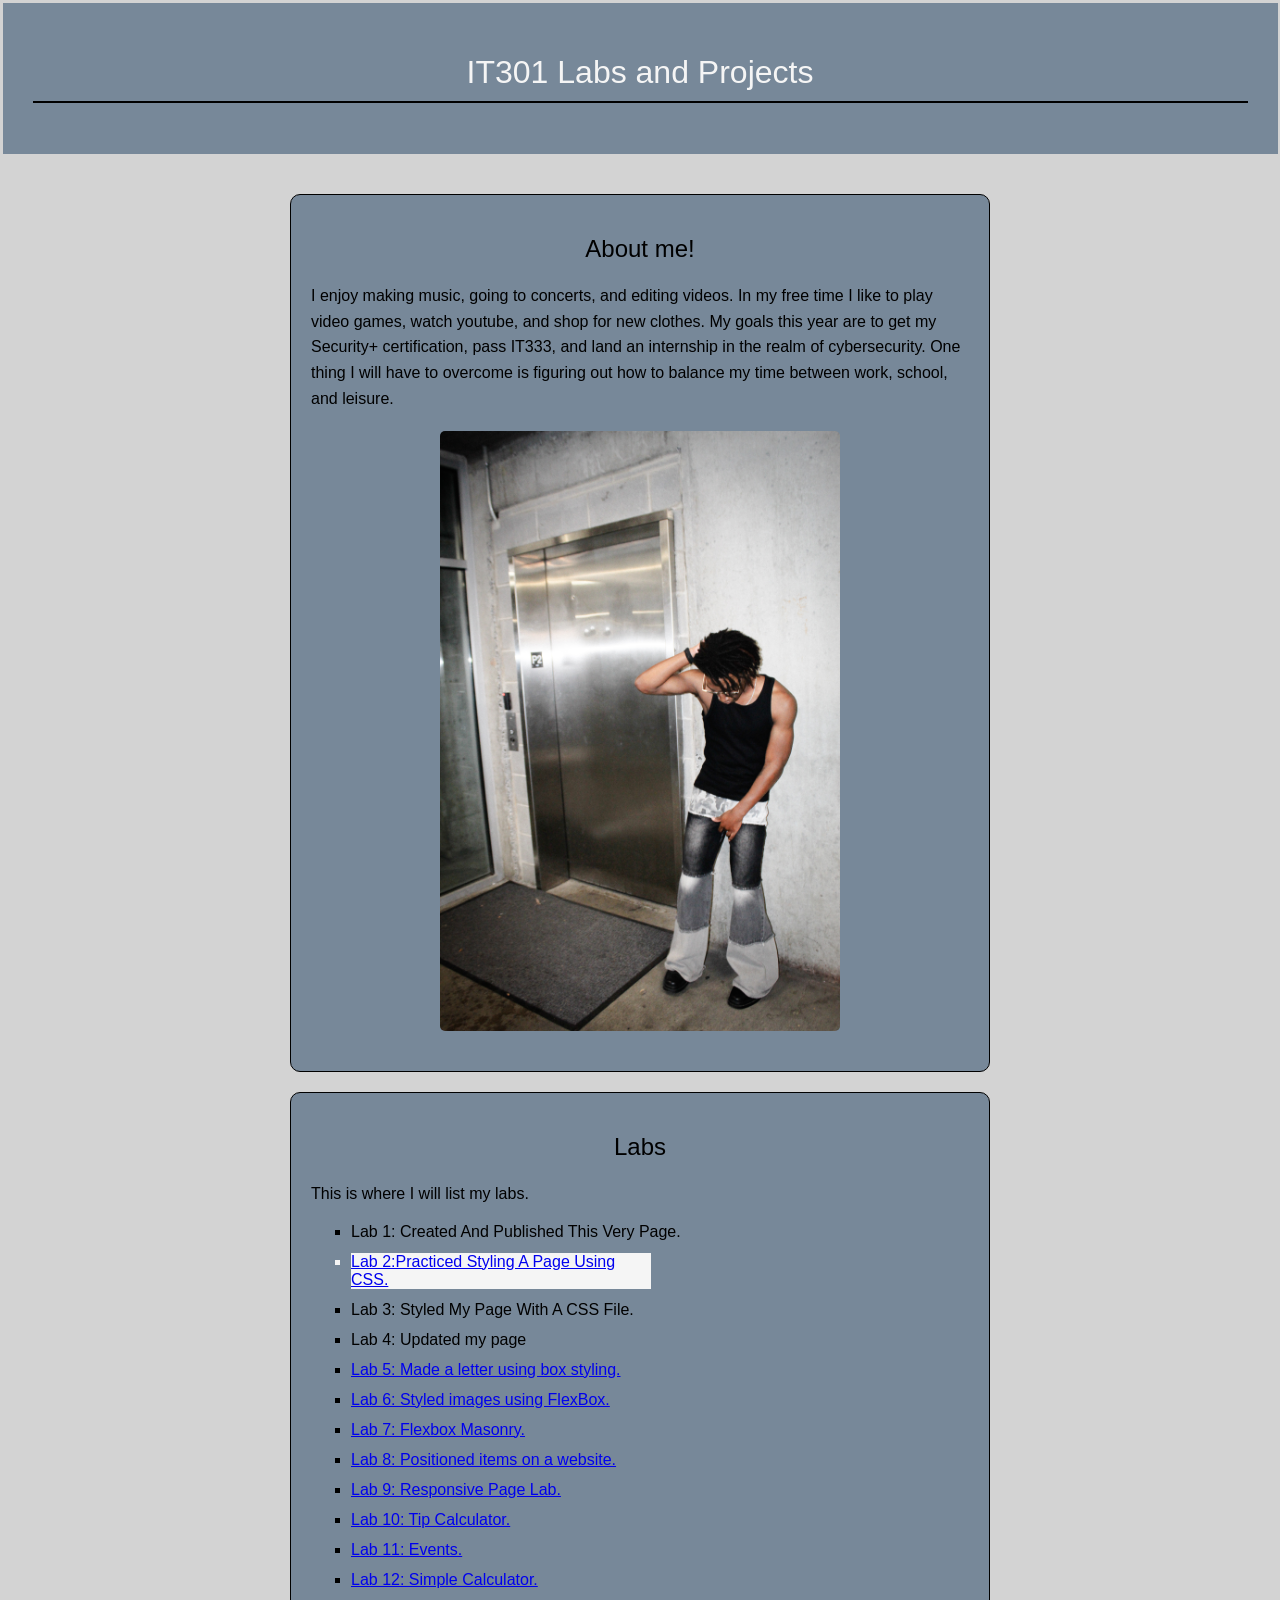
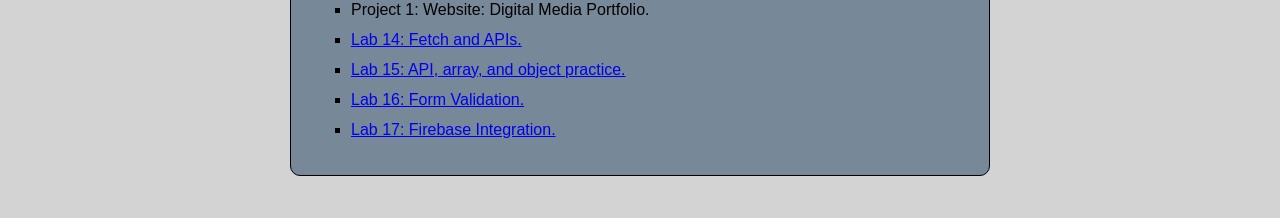
<file: index.html>
<!DOCTYPE html>
<html lang="en">
<head>
    <meta charset="UTF-8">
    <meta name="viewport" content="width=device-width, initial-scale=1.0">
    <title>IT301 Labs and Projects</title>
    <link rel="stylesheet" href="style-me.css">
</head>

<body>
    <header>
        <h1> IT301 Labs and Projects</h1>
    </header>
    <main>
        <section>
            <h2> About me!</h2>
            <p> I enjoy making music, going to concerts, and editing videos.
                In my free time I like to play video  games, watch youtube,
                and shop for new clothes. My goals this year are to get my 
                Security+ certification, pass IT333, and land an internship
                in the realm of cybersecurity. One thing I will have to overcome
                is figuring out how to balance my time between work, school, 
                and leisure.
            </p>
        <img src="oh-look-its-me.JPG" alt="Oh look, it's me!" width="400" height="600">
        </section>

        <section>
            <h2>Labs</h2>
            <p class="labs-intro">This is where I will list my labs.</p>
            <ol>
                <li>
                    Lab 1: Created And Published This Very Page.
                </li>

                <li id="ab">
                    <a href="styling%20with%20CSS.html"> Lab 2:Practiced Styling A Page Using CSS.
                    </a>
                </li>

                <li>
                    Lab 3: Styled My Page With A CSS File.
                </li>

                <li>

                    Lab 4: Updated my page

                </li>

                <li>
                    <a href="IT301lab5.html"  > Lab 5: Made a letter using box styling.</a>
                </li>

                <li>
                    <a href="lab6.html"  > Lab 6: Styled images using FlexBox.</a>
                </li>

                 <li>
                    <a href="lab7.html"  > Lab 7: Flexbox Masonry.</a>
                </li>

                <li>
                    <a href="position.html"  > Lab 8: Positioned items on a website.</a>
                </li>

                <li>
                    <a href="lab9.html"  > Lab 9: Responsive Page Lab.</a>
                </li>

                <li>
                    <a href="tip_calc.html"  > Lab 10: Tip Calculator.</a>
                </li>

                <li>
                    <a href="Lab11.html"  > Lab 11: Events.</a>
                </li>

                <li>
                    <a href="Lab12.html"  > Lab 12: Simple Calculator.</a>
                </li>

                 <li>
                     
                     Project 1: Website: Digital Media Portfolio.
                     
                </li>

                <li>
                    <a href="lab14.html"  > Lab 14: Fetch and APIs.</a>
                </li>

                 <li>
                    <a href="lab15.html"  > Lab 15: API, array, and object practice.</a>
                </li>

                <li>
                    <a href="lab16.html"  > Lab 16: Form Validation.</a>
                </li>

                 <li>
                    <a href="lab17.html"  > Lab 17: Firebase Integration.</a>
                </li>




            </ol>
        </section>


    </main>
</body>

</html>
</file>
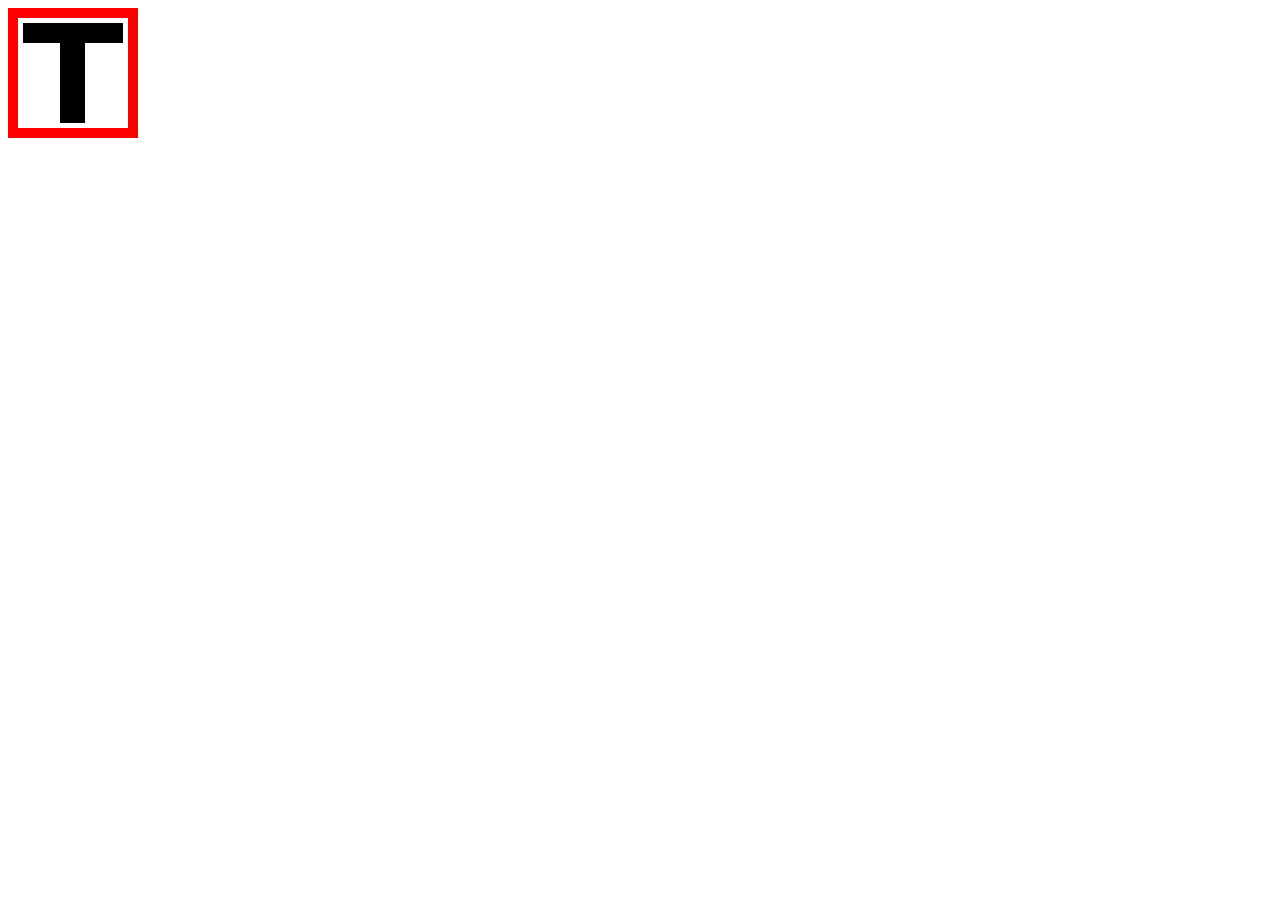
<file: IT301lab5.html>
<!DOCTYPE html>
<html lang="en">
<head>
    <meta charset="UTF-8">
    <meta name="viewport" content="width=device-width, initial-scale=1.0">
    <title>IT301-Lab5</title>
</head>

<style>

    #parent{
        height:100px;
        width:100px;
        padding:5px;
        border:10px solid red;
        
    }

    #child1{
        background-color: black;
        height:20px;
        
        
    }

    #child2{
        background-color: black;
        width:25px;
        height:80px;
        margin-left:37px;
        
    }

    #child3{
        background-color: black;
        height:20px;

    }


</style>

<body>
    <div id="parent">

        <div id="child1"> </div>
        <div id=child2> </div>
        
    </div>
    
</body>
</html>
</file>
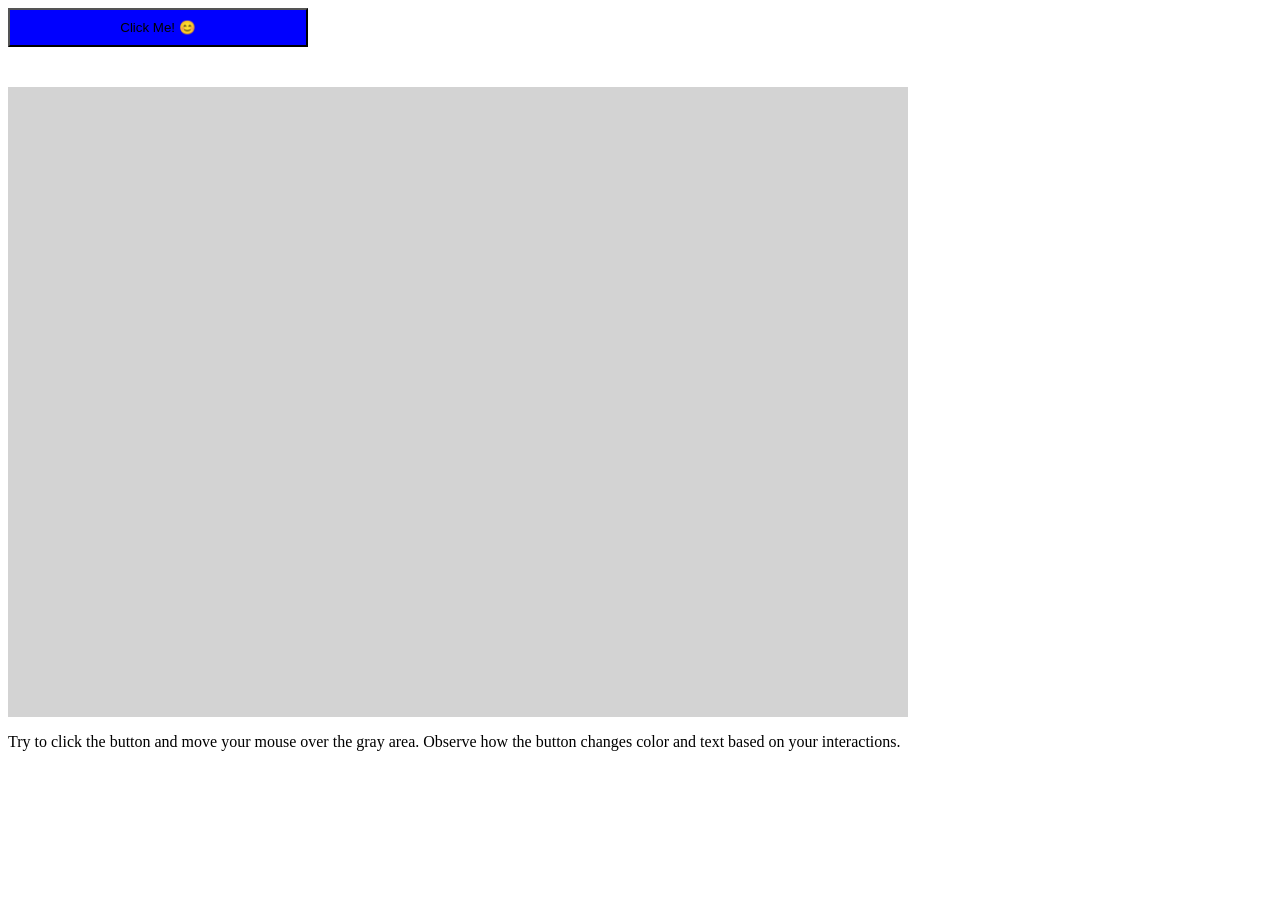
<file: Lab11.html>
<!DOCTYPE html>
<html lang="en">
<head>
    <meta charset="UTF-8">
    <meta name="viewport" content="width=device-width, initial-scale=1.0">
    <title>Lab11 - Events</title>


    <style>

        #box{
            background-color: blue;
            font-size: 1.2 em;
            width: 300px;
            padding: 10px;
            color: black;
            text-align: center;
        }

        #box:hover{
            cursor: pointer;
        }

        #screen{
            height:70vh;
            width: 100dvh;
            background-color: lightgray;
            margin-top: 40px;
        }


    </style>
</head>
<body>


    <button id="box">Click Me! 😊</button>

    <div id="screen"></div>

    <p>Try to click the button and move your mouse over the gray area. Observe how the button changes color and text based on your interactions.</p>

    <script>

        const box = document.getElementById('box');
        const screen = document.getElementById('screen');

        box.addEventListener('mouseenter', function(event){
            box.style.backgroundColor = 'yellow';
            box.textContent = 'Do not click! 😠';
        })

         box.addEventListener('click', function(event){
            box.style.backgroundColor = 'red';
            box.textContent = 'Ouch!🤕';
        })

         box.addEventListener('mouseleave', function(event){
            box.style.backgroundColor = 'lightgreen';
            box.textContent = 'Phew!😌';
        })

         box.addEventListener('dblclick', function(event){
            box.style.backgroundColor = 'pink';
            box.textContent = 'Double Trouble!🤩';
        })

         screen.addEventListener('mousemove', function(event){
            box.style.backgroundColor = 'lightblue';
            box.textContent = 'I see you!👀';
        })



    </script>
    
</body>
</html>
</file>
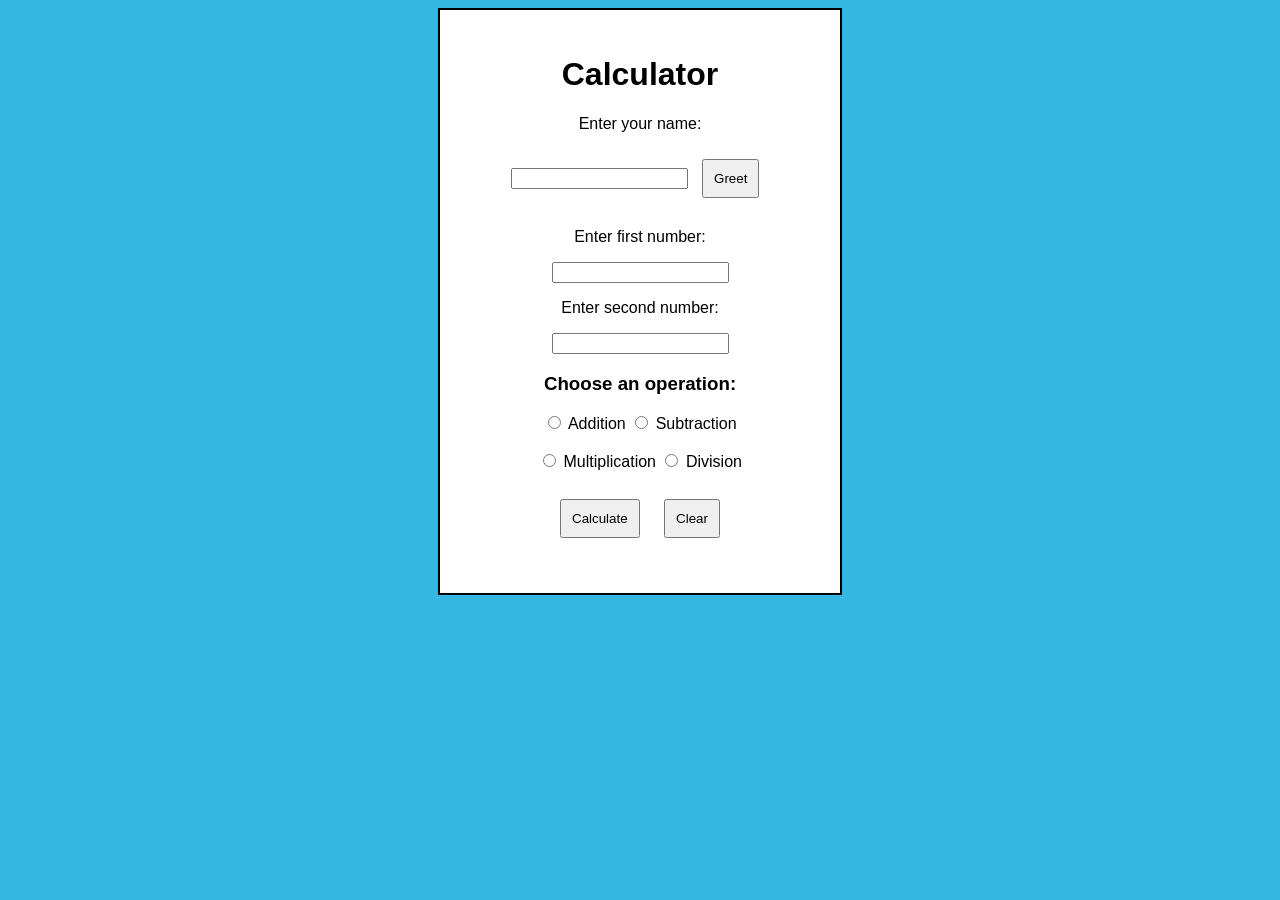
<file: Lab12.html>
<!DOCTYPE html>
<html lang="en">
<head>
    <meta charset="UTF-8">
    <meta name="viewport" content="width=device-width, initial-scale=1.0">
    <title>Calculator</title>

    <style>
        body {
            font-family: Arial, sans-serif;
            background-color: rgb(53, 183, 227);
            text-align: center;
        }

        .container {
            background-color: white;
            width: 350px;
            margin: auto;
            padding: 25px;
            border: 2px solid black;
        }

        button {
            margin: 10px;
            padding: 10px;
        }
    </style>
</head>

<body>

    <div class="container">

        <h1>Calculator</h1>

        <p>Enter your name:</p>
        <input type="text" id="name">
        <button id="greetBtn">Greet</button>

        <h2 id="greeting"></h2>

        <p>Enter first number:</p>
        <input type="number" id="num1">

        <p>Enter second number:</p>
        <input type="number" id="num2">

        <h3>Choose an operation:</h3>

        <input type="radio" name="operation" id="add">
        <label for="add">Addition</label>

        <input type="radio" name="operation" id="subtract">
        <label for="subtract">Subtraction</label>

        <br><br>

        <input type="radio" name="operation" id="multiply">
        <label for="multiply">Multiplication</label>

        <input type="radio" name="operation" id="divide">
        <label for="divide">Division</label>

        <br><br>

        <button id="calculateBtn">Calculate</button>
        <button id="clearBtn">Clear</button>

        <h2 id="result"></h2>

    </div>

    <script>

        const nameBox = document.getElementById("name");
        const greeting = document.getElementById("greeting");

        const num1 = document.getElementById("num1");
        const num2 = document.getElementById("num2");

        const add = document.getElementById("add");
        const subtract = document.getElementById("subtract");
        const multiply = document.getElementById("multiply");
        const divide = document.getElementById("divide");

        const result = document.getElementById("result");

        const greetBtn = document.getElementById("greetBtn");
        const calculateBtn = document.getElementById("calculateBtn");
        const clearBtn = document.getElementById("clearBtn");


        function greet() {
            let name = nameBox.value;

            if (name === "") {
                greeting.textContent = "Please enter your name";
            } else {
                greeting.textContent = "Greetings, " + name ;
            }
        }


        function calculate() {

            if (num1.value === "" || num2.value === "") {
                result.textContent = "Please enter two numbers";
                return;
            }

            let n1 = Number(num1.value);
            let n2 = Number(num2.value);
            let answer;

            if (add.checked) {
                answer = n1 + n2;
            }
            else if (subtract.checked) {
                answer = n1 - n2;
            }
            else if (multiply.checked) {
                answer = n1 * n2;
            }
            else if (divide.checked) {

                if (n2 === 0) {
                    result.textContent = "Cannot divide by zero";
                    return;
                }

                answer = n1 / n2;
            }
            else {
                result.textContent = "Please choose an operation";
                return;
            }

            result.textContent = "Result: " + answer;
        }

        function clearScreen() {
            nameBox.value = "";
            num1.value = "";
            num2.value = "";

            greeting.textContent = "";
            result.textContent = "";

            add.checked = false;
            subtract.checked = false;
            multiply.checked = false;
            divide.checked = false;
        }


        greetBtn.addEventListener("click", greet);
        calculateBtn.addEventListener("click", calculate);
        clearBtn.addEventListener("click", clearScreen);

    </script>

</body>
</html>
</file>
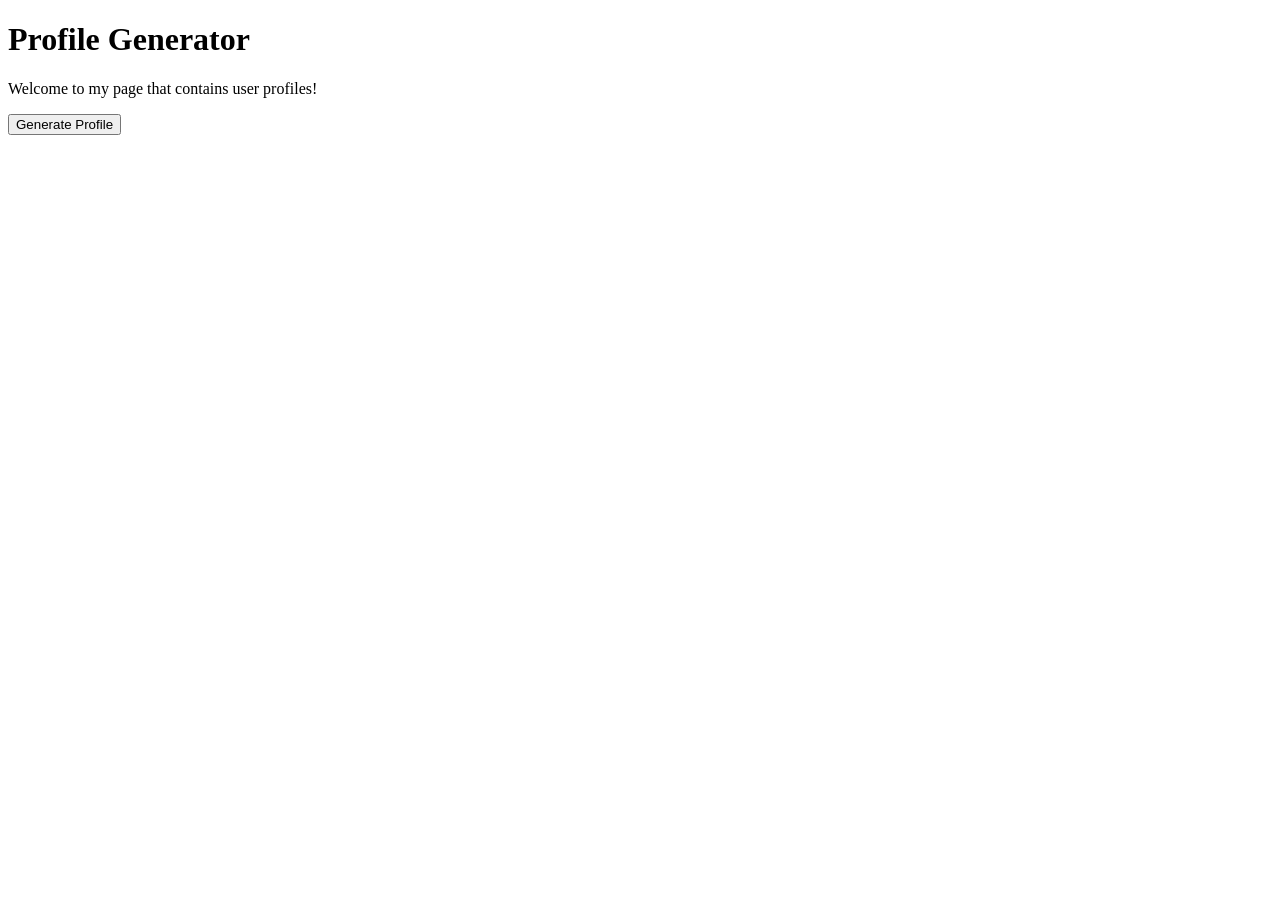
<file: lab14.html>
<!DOCTYPE html>
<html lang="en">
<head>
    <meta charset="UTF-8">
    <meta name="viewport" content="width=device-width, initial-scale=1.0">
    <title>Lab 14 - Fetch and APIs</title>
</head>
<body>

    <h1>Profile Generator</h1>
    <p>Welcome to my page that contains user profiles!</p>


    <script>

       let name = document.createElement('h2');
       let email = document.createElement('p');
       let phone = document.createElement('p');
       let img = document.createElement('img');
       let bttn = document.createElement('button');
       bttn.type = "button";
       bttn.textContent = "Generate Profile";
       let form = document.createElement('form');
       form.action = "#";
       form.appendChild(bttn);
       document.body.appendChild(form);
       
       const createImage = async()=>{
            let p = await fetch('https://randomuser.me/api/');
            p = await p.json();

            let user = p.results[0];
            img.src = user.picture.large;
            img.alt = "User Profile";

            name.textContent = user.name.first + " " + user.name.last;
            email.textContent = user.email;
            phone.textContent = user.phone;

            console.log(p);
            console.log(user);
            img.style.width = '400px';
            document.body.appendChild(img);
            document.body.appendChild(name);
            document.body.appendChild(email);
            document.body.appendChild(phone);
       }
       bttn.addEventListener('click', createImage);
    
    </script>
</body>
</html>
</file>
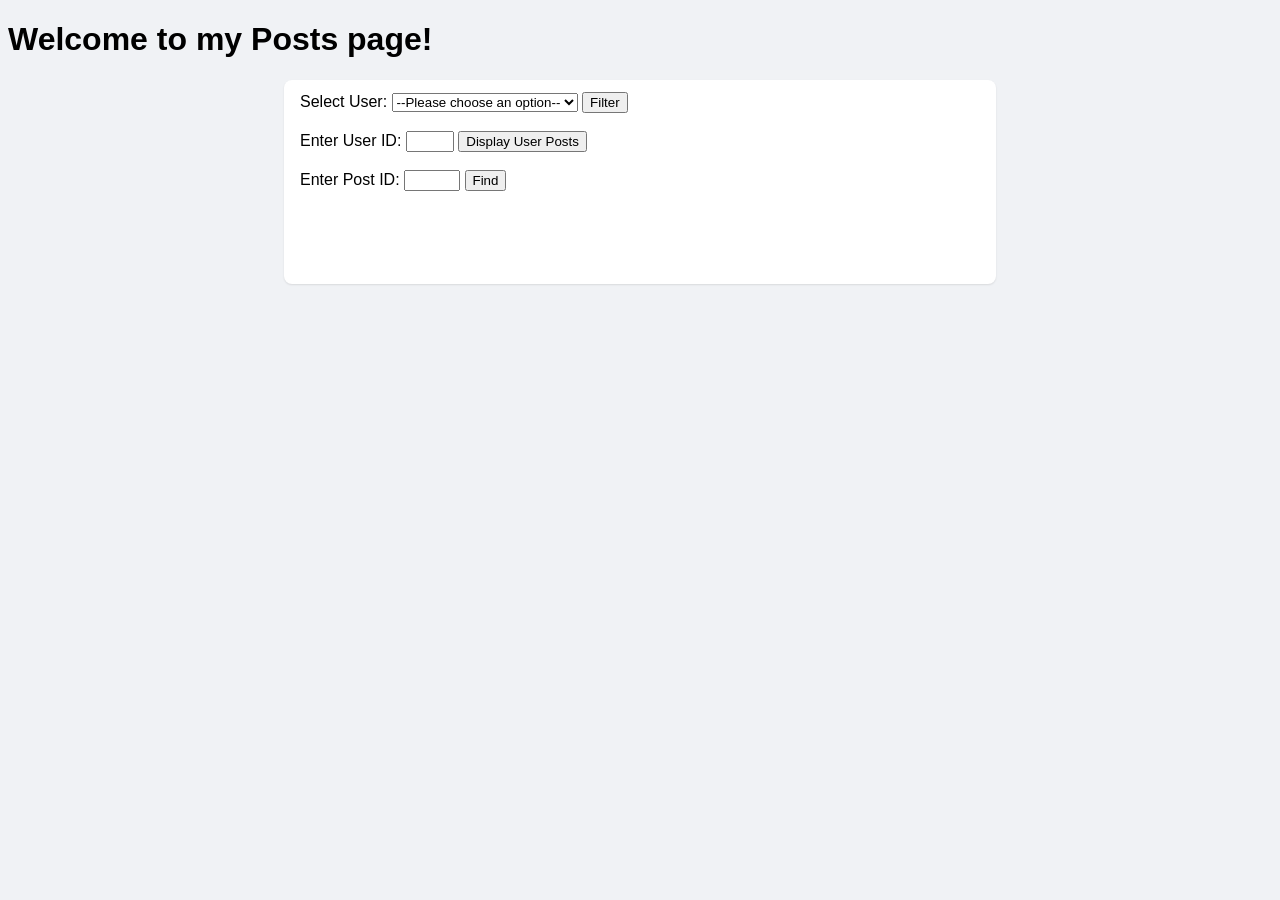
<file: lab15.html>
<!DOCTYPE html>
<html lang="en">
<head>
    <meta charset="UTF-8">
    <meta name="viewport" content="width=device-width, initial-scale=1.0">
    <title>Posts </title>

    <style>
       body {
          background-color: #f0f2f5;
          font-family: Helvetica, Arial, sans-serif;
       }

       form {
          min-height: 180px;
       }

       article, form {
          background-color: #ffffff;
          border-radius: 8px;
          box-shadow: 0 1px 2px rgba(0, 0, 0, 0.1);
          padding: 12px 16px;
          margin-bottom: 16px;
          max-width: 680px;
          margin-left: auto;
          margin-right: auto;
       }

       h2 {
          color: #050505;
          font-size: 0.9375rem;
          font-weight: 600;
          margin: 0 0 4px 0;
       }

       p {
          color: #050505;
          font-size: 0.9375rem;
          line-height: 1.3333;
          margin: 8px 0 0 0;
       }
    </style>
</head>

<body>
<h1> Welcome to my Posts page! </h1>

    <form action="#">

        <label for="userID">Select User:</label>
        <select id="userID">
            <option value="">--Please choose an option--</option>
            <option value="1">User 1</option>
            <option value="2">User 2</option>
            <option value="3">User 3</option>
            <option value="4">User 4</option>
            <option value="5">User 5</option>
            <option value="6">User 6</option>
            <option value="7">User 7</option>
        </select>

        <button type="button" id="filterBtn">Filter</button>

        <br><br>

        <label for="displayUserID">Enter User ID:</label>
        <input type="number" id="displayUserID" min="1" max="10">

        <button type="button" id="displayUserBtn">Display User Posts</button>

        <br><br>

        <label for="postID">Enter Post ID:</label>
        <input type="number" id="postID" min="1" max="100">

        <button type="button" id="findBtn">Find</button>

    </form>

    <script>

       
// Task 1: Fetch posts from the API and store them in an array
let posts = [];

const getposts = async () => {
    let response = await fetch('https://jsonplaceholder.typicode.com/posts');
    posts = await response.json();
    console.table(posts);

    displayPosts(posts);
};


// Task 2: Display posts
const displayPosts = (postsToDisplay) => {
    for (let i = 0; i < postsToDisplay.length; i++) {
        let article = document.createElement('article');

        let title = document.createElement('h2');
        title.textContent = postsToDisplay[i].title;

        let postbody = document.createElement('p');
        postbody.textContent = postsToDisplay[i].body;

        article.appendChild(title);
        article.appendChild(postbody);

        let userID = document.createElement('p');
        userID.textContent = "User ID: " + postsToDisplay[i].userId;
        article.appendChild(userID);

        let postID = document.createElement('p');
        postID.textContent = "Post ID: " + postsToDisplay[i].id;
        article.appendChild(postID);

        document.body.appendChild(article);
    }
};


// Task 3: Create a user filter
let filterBtn = document.getElementById('filterBtn');

filterBtn.addEventListener('click', () => {
    let UserID = document.getElementById('userID').value;
    filterPosts(UserID);
});


// Task 4: Filter posts by user
const filterPosts = (UserID) => {
    let filteredPosts = posts.filter(post => post.userId == UserID);
    console.table(filteredPosts);
};

// Task 5: Display posts by User ID

const displayUserPosts = (chosenUserId) => {
    let filteredPosts = posts.filter(post => post.userId == chosenUserId);

    document.querySelectorAll('article').forEach((article) => {
        article.remove();
    });

    let dupeMessage = document.getElementById('notFoundMessage');

    if (dupeMessage) {
        dupeMessage.remove();
    }

    displayPosts(filteredPosts);
};

let displayUserBtn = document.getElementById('displayUserBtn');

displayUserBtn.addEventListener('click', () => {
    let chosenUserId = document.getElementById('displayUserID').value;
    displayUserPosts(chosenUserId);
});


//Task 6: Find a post by Post ID
const findPost = (chosenPostId) => {
    let matchedPost = posts.find(post => post.id == chosenPostId);

    document.querySelectorAll('article').forEach((article) => {
        article.remove();
   });


    let dupeMessage = document.getElementById('notFoundMessage');
    if (dupeMessage) {
        dupeMessage.remove();
    };

    if (matchedPost) {
        displayPosts([matchedPost]);
    }

    else{
        let message = document.createElement('p');
        message.id = 'notFoundMessage';
        message.textContent = "Post not found.";
        document.body.appendChild(message);
    };

};

let findBtn = document.getElementById('findBtn');

findBtn.addEventListener('click', () => {
    let chosenPostId = document.getElementById('postID').value;
    findPost(chosenPostId);
});



// Run the function to retrieve posts
getposts();

    </script>

</body>
</html>
</file>
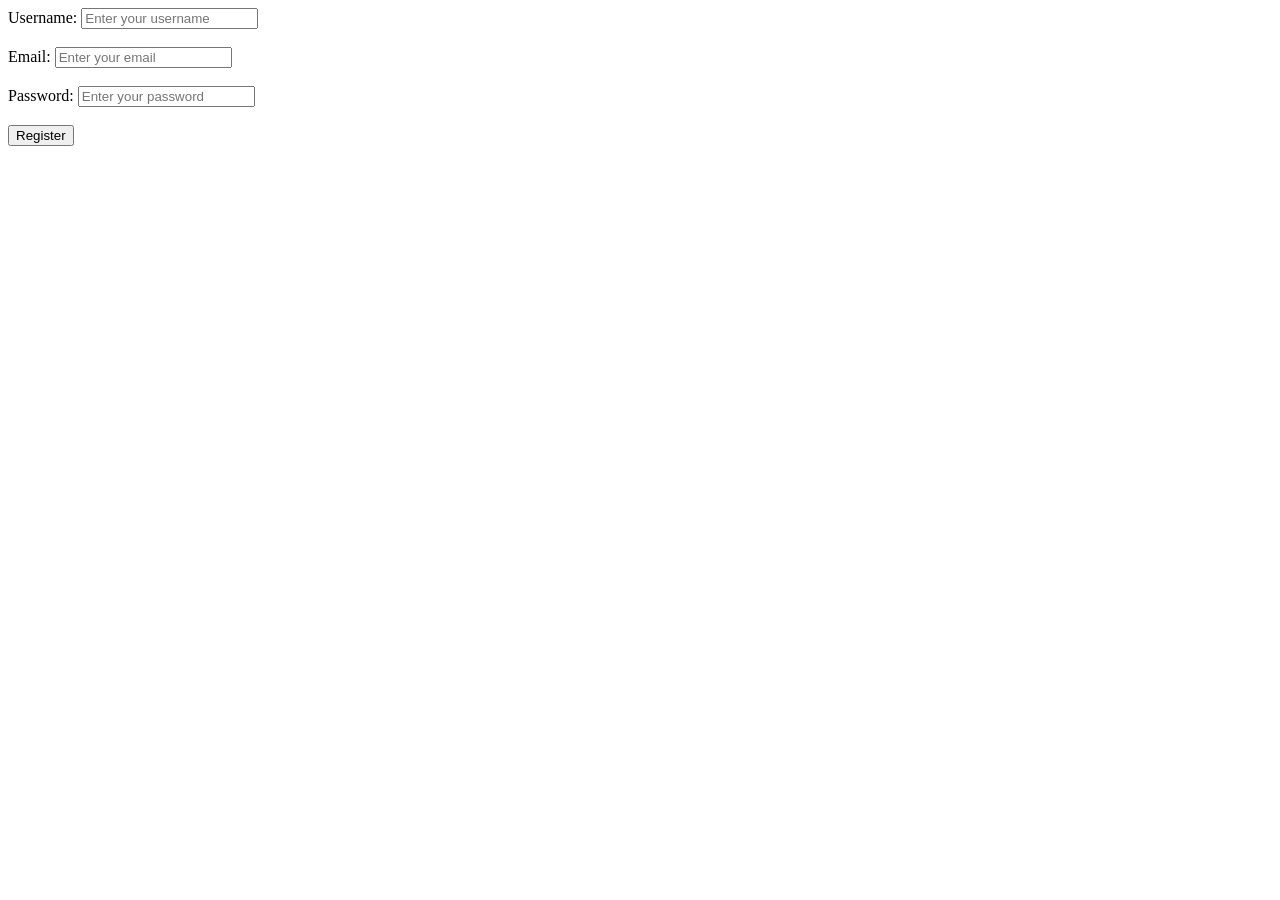
<file: lab16.html>
<!DOCTYPE html>
<html lang="en">
<head>
    <meta charset="UTF-8">
    <meta name="viewport" content="width=device-width, initial-scale=1.0">
    <title>lab16</title>

    <style>
        .rules {
            display: none;
        }

        .rule {
            color: red;
        }

        .rule.valid {
            color: green;
        }
    </style>
</head>
<body>

    <form id="registration">
        <label for="username">Username:</label>
        <input type="text" id="username" name="username" placeholder="Enter your username" required><br><br>

        <label for="email">Email:</label>
        <input type="email" id="email" name="email" placeholder="Enter your email" required><br><br>

        <label for="password">Password:</label>
        <input type="password" id="password" name="password" placeholder="Enter your password" required><br><br>

        <div class="rules" id="password-rules">
            <div id="rule-length" class="rule">✖ At least 6 characters</div>
            <div id="rule-special" class="rule">✖ Must include a special character (!@#$...)</div>
            <div id="rule-uppercase" class="rule">✖ Must include an uppercase letter (A-Z)</div>
        </div>

        <input type="submit" value="Register">
    </form>

    <script>
        let form = document.getElementById("registration");
        let passwordInput = document.getElementById("password");

        passwordInput.addEventListener("input", function() {

            let password = passwordInput.value;
            let validLength = password.length >= 6;
            let validSpecial = /[!@#$%^&*(),.?":{}|<>]/.test(password);
            let validUppercase = /[A-Z]/.test(password);

            document.getElementById("rule-length").classList.toggle("valid", validLength);
            document.getElementById("rule-special").classList.toggle("valid", validSpecial);
            document.getElementById("rule-uppercase").classList.toggle("valid", validUppercase);

            document.getElementById("password-rules").style.display = "block";

        });

        form.addEventListener("submit", function(event) {
            event.preventDefault();

            let username = document.getElementById("username").value;
            let email = document.getElementById("email").value;
            let password = document.getElementById("password").value;

            if (username === "" || email === "" || password === "") {
                alert("Please fill in all fields.");
                return;
            }

            alert("Registration successful!");
            form.reset();

        });
    </script>

</body>
</html>
</file>
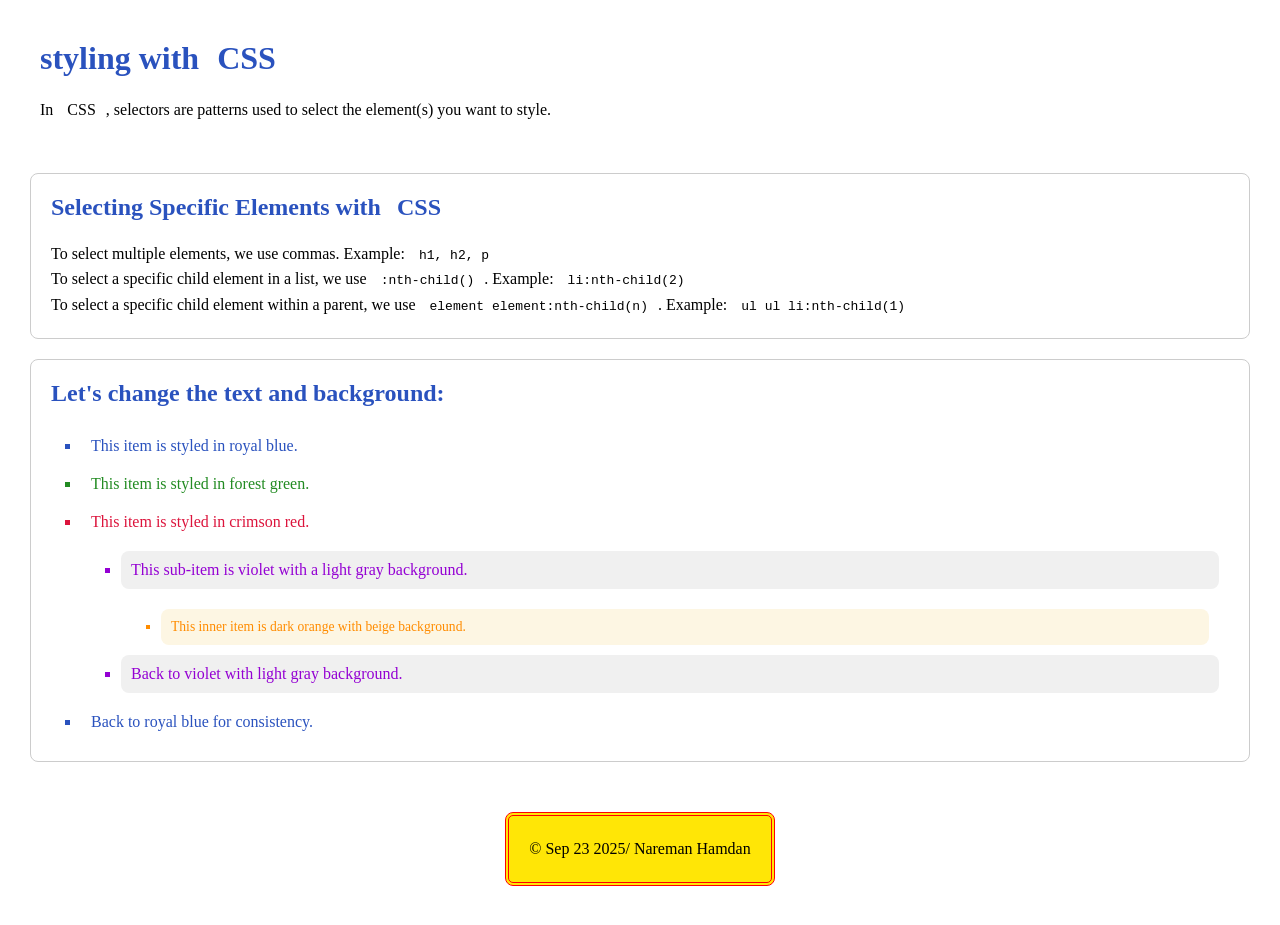
<file: styling with CSS.html>
<!DOCTYPE html>
<html lang="en">
<head>
  <meta charset="UTF-8">
  <meta name="viewport" content="width=device-width, initial-scale=1.0">
  <title>Styling with CSS</title>
  <link rel="stylesheet" href="style.css">
</head>
<body>


  <header>
    <h1>styling with <span>css</span></h1>
    <p>In <span>CSS</span>, selectors are patterns used to select the element(s) you want to style.</p>
  </header>

 <main>

    <section>
      <h2>Selecting Specific Elements with <span>CSS</span></h2>
      <p>
        To select multiple elements, we use commas. Example: <code>h1, h2, p</code><br>
        To select a specific child element in a list, we use <code>:nth-child()</code>. Example: <code>li:nth-child(2)</code><br>
        To select a specific child element within a parent, we use <code>element element:nth-child(n)</code>. Example: <code>ul ul li:nth-child(1)</code>

      </p>
    </section>
    
    <section>
        <h2>Let's change the text and background:</h2>
        <ul>
          <li>This item is styled in royal blue.</li>
          <li>This item is styled in forest green.</li>
          <li>This item is styled in crimson red.</li>

          <ul>
            <li>This sub-item is violet with a light gray background.</li>
            <ul>
              <li>This inner item is dark orange with beige background.</li>
            </ul>
            <li>Back to violet with light gray background.</li>
          </ul>

          <li>Back to royal blue for consistency.</li>
        </ul>
      </section>
  
  </main>

  <footer>
    <p>&#169; Sep 23 2025/ Nareman Hamdan</p>
  </footer>

</body>
</html>
</file>
<file: style-me.css>
*{
    box-sizing:border-box;
}

body{
    font-family:'Franklin Gothic Medium', 'Arial Narrow', Arial, sans-serif;
    background-color: lightgray;
    color:black;
    margin: 1.5px;
    padding: 1px;
}

header{
    background-color:lightslategray;
    color: black;
    text-align: center;
    padding: 30px;
}

header h1{
    color:whitesmoke;
    border-bottom: 2px solid black;
    padding-bottom: 10px;
    font-weight:500;
}

main {
    padding: 20px;
}

section {
    background-color:lightslategrey;
    border: 1px solid black;
    border-radius: 10px;
    padding: 20px;
    margin: 20px auto;
    max-width: 700px;
}

h2 {
    color:black;
    font-weight: 400;
    text-align: center;
}

#labs-intro {
    color:whitesmoke;
    text-align: center;
    border-bottom: 2px solid black;
    padding-bottom: 10px;
}

p {
    font: size 1.035px;;
    line-height: 1.6;
}

img {
    display: block;
    margin: 20px auto;
    border-radius: 5px;
}

ul {
    padding-left: 20px;

}

li{
    list-style-type: square;
    margin-bottom: 12px;
}

#ab{
    background-color: whitesmoke;
    width: 300px;
    color:whitesmoke;
}
</file>
<file: style.css>
*{
    padding:10px;
    margin:0;
}


section{  
  margin: 20px 0;
}

ul{    
  padding-left: 40px;
}

ul ul ul {
  margin-top: 10px;
}

/* 1. Headings */
h1, h2 {
  color:#2a52be;
}


/* 2. Force 'CSS' to stay uppercase */
span{
    text-transform: uppercase;
  }

/* 3. Paragraph styling */
p {
  line-height: 1.6;
}  
   

/* 4. Section borders */
section {
  border: 1px solid #ccc;
  border-radius: 8px;
}    

/* 5. List styling */
li {
  list-style-type: square;
}

/* Main list item colors */
section ul > li:nth-child(1) {
  color: #2a52be;
}

section ul > li:nth-child(2) {
  color: #228b22;
} 

section ul > li:nth-child(3) {
  color: #dc143c;
} 


/* Sub-list */
section ul > ul > li:nth-child(1),
section ul > ul > li:nth-child(3) {
  color: #9400d3;
  background-color: #f0f0f0;
  border-radius: 8px;
 }
/* Inner sub-list */
 section ul > ul > ul> li:nth-child(1) {
  color: #ff8c00;
  background-color: #fdf6e3;
  font-size: 0.85em;
 }

/* Second violet item in sublist */
section ul > ul> li:nth-child(3) {
  color: #9400d3;
  background-color: #f0f0f0;
  border-radius: 8px;
 }

/* Final main list item */
section ul > li:nth-child(5) {
  color: #2a52be;
 
}
/* Footer */
footer {
  border: 4px double red;
  border-radius: 8px;
  width: fit-content;
  margin: 20px auto;
  background-color: #ffe606;
  text-align: center;
}
</file>
